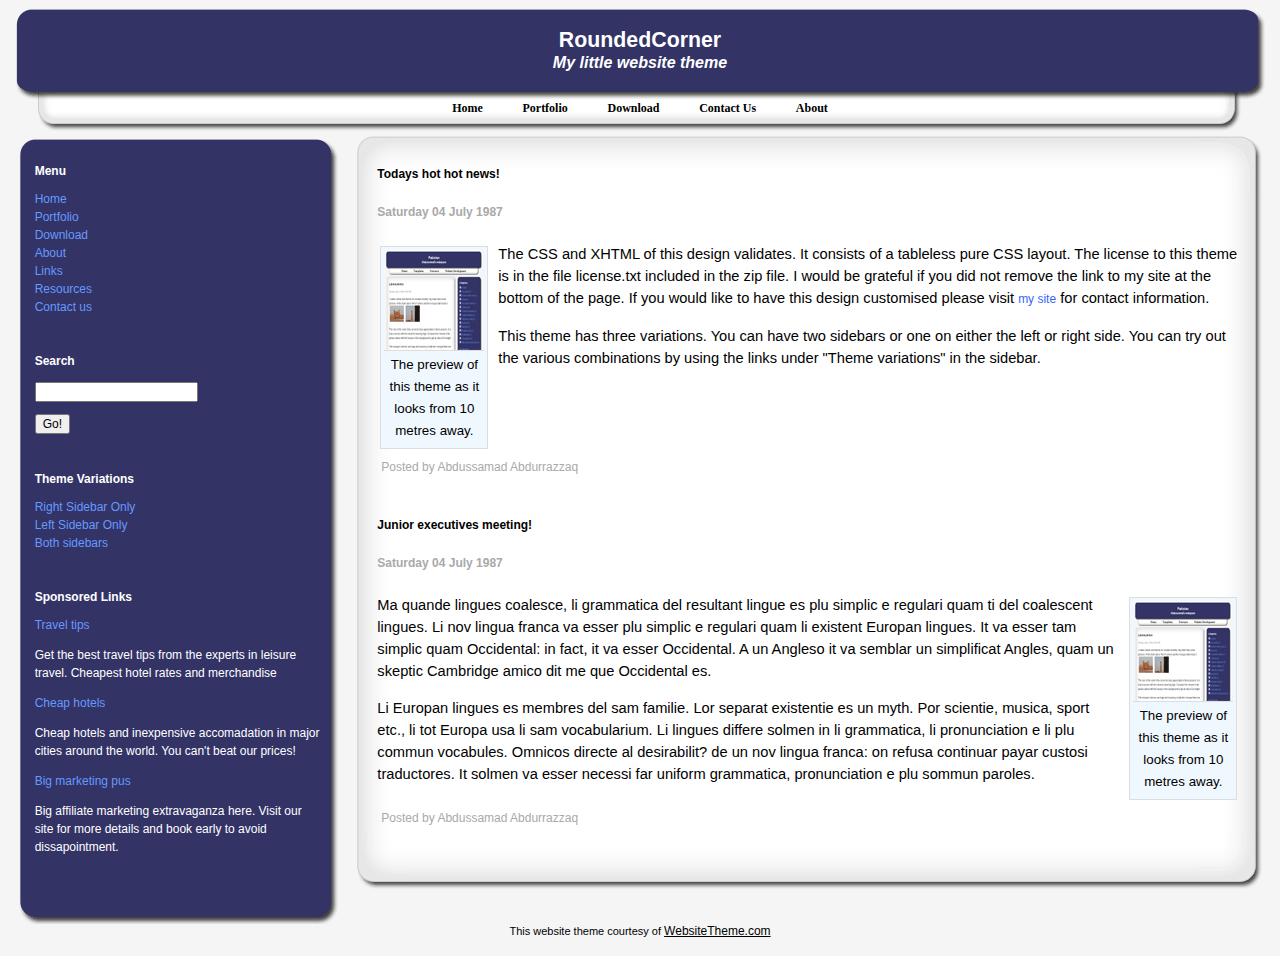
<file: Admin/index.html>
<!DOCTYPE html PUBLIC "-//W3C//DTD XHTML 1.0 Transitional//EN"
           "http://www.w3.org/TR/xhtml1/DTD/xhtml1-transitional.dtd">
<html>
<head>
<!--
RoundedCorner  website theme by Abdussamad Abdurrazzaq

http://websitetheme.com
http://abdussamad.com

 -->
<title>
Rounded Corner website theme courtesy of Abdussamad Abdurrazzaq and WebsiteTheme.com
</title>
    <meta http-equiv="Content-Type" content="text/html; charset=UTF-8" />
    <link rel="stylesheet" type="text/css" href="./style.css" />
</head>
<body>
<div id="banner_lc">
<div id="banner_rc">
<div id="banner_tc">
<div id="banner_bc">	
<div id="banner_bl">
<div id="banner_br">
<div id="banner_tl">
<div id="banner_tr">
<div id="banner">
    <h1><a class="homelink1" href="#">RoundedCorner</a></h1>
    <h2><a class="homelink2" href="#">My little website theme</a></h2>
</div>
 <div id="top_nav">
    <a href="#">Home</a>
    <a href="#">Portfolio</a>
    <a href="#">Download</a>

     <a href="#">Contact Us</a>
    <a href="#">About</a>
      </div>


</div></div></div></div></div></div></div></div>
 <div class="left_sidebar_container">
		<div class="sidebar_lc">
		<div class="sidebar_rc">
		<div class="sidebar_tc">
		<div class="sidebar_bc">		
		<div class="sidebar_bl">
		<div class="sidebar_br">
		<div class="sidebar_tl">
		<div class="sidebar_tr">
		<div id="LeftSideBar">	
		<div class="SideBarItem">
		<div class="SideBarTitle">Menu</div>

<a href="#">Home</a><br />
    <a href="#">Portfolio</a><br />
    <a href="#">Download</a><br />
    <a href="#">About</a><br />  <a href="#">Links</a><br />
      <a href="#">Resources</a><br />
      
        <a href="#">Contact us</a><br /></div>
    <div class="SideBarItem">
		<div class="SideBarTitle">Search</div>
		<form name="frmsearch" action="#" method="post">
		<p>
		<input type="text" name="txtin" value="" /></p>
		<input type="submit" name="sbm" value="Go!" />
		</form>
		</div>
		<div class="SideBarItem">
		<div class="SideBarTitle">Theme Variations</div>
		 <a href="./rightonly.html">Right Sidebar Only</a><br />
    	<a href="./index.html">Left Sidebar Only</a><br />
    	<a href="./both.html">Both sidebars</a><br />  
		
		</div>
		<div class="SideBarItem">
		<div class="SideBarTitle">Sponsored Links</div>
		<a href="#"> Travel tips</a><br />
		<p>
		Get the best travel tips from the experts in leisure travel. Cheapest hotel rates and merchandise
		</p>
		
		<a href="#"> Cheap hotels</a><br />
		<p>
		Cheap hotels and inexpensive accomadation in major cities around the world. You can't beat our prices!
		</p>
		<a href="#"> Big marketing pus</a><br />
		<p>
		Big affiliate marketing extravaganza here. Visit our site for more details and book early to avoid dissapointment.
		</p>
		</div>
        </div></div></div></div></div></div></div></div></div></div>


<div id="content_left_only_position">
<div id="content_lc">
<div id="content_rc">
<div id="content_tc">
<div id="content_bc">	
<div id="content_bl">
<div id="content_br">
<div id="content_tl">
<div id="content_tr">
<div id="content_inside">
<h3 class="entry_title"><a   href="#">Todays hot hot news!</a>
</h3>
<div class="entry">
<div class="entry_date">
Saturday 04 July 1987
</div>
<div class="imageComment_left" style="width:100px">
	<div class="imageComment_img">
		<a href="#">
			<img src="./img/preview.png" height="100" width="100" alt="Preview" />
		</a>
	</div>
	<div class="imageComment_txt">
		The preview of this theme as it looks from 10 metres away.
	</div>
</div>
<p>The CSS and XHTML of this design validates. It consists of a tableless pure CSS layout. The license to this theme is in the file license.txt included in the zip file. I would be grateful if you did not remove the link to my site at the bottom of the page. If you would like to  have this design customised please visit <a href="http://websitetheme.com">my site</a> for contact information.
</p> <p>This theme has three variations. You can have two sidebars or one on either the left or right side. You can try out the various combinations by using the links under "Theme variations" in the sidebar. 
</p>
<div class="entryFooter">
Posted by Abdussamad Abdurrazzaq
</div>
</div>
<h3 class="entry_title"><a   href="#">Junior executives meeting!</a>
</h3>
<div class="entry">
<div class="entry_date">
Saturday 04 July 1987
</div><div class="imageComment_right" style="width:100px">
	<div class="imageComment_img">
		<a href="#">
			<img src="./img/preview.png" height="100" width="100" alt="Preview" />
		</a>
	</div>
	<div class="imageComment_txt">
		The preview of this theme as it looks from 10 metres away.
	</div>
</div>

<p>Ma quande lingues coalesce, li grammatica del resultant lingue es plu simplic e regulari quam ti del coalescent lingues. Li nov lingua franca va esser plu simplic e regulari quam li existent Europan lingues. It va esser tam simplic quam Occidental: in fact, it va esser Occidental. A un Angleso it va semblar un simplificat Angles, quam un skeptic Cambridge amico dit me que Occidental es.
</p>
<p>Li Europan lingues es membres del sam familie. Lor separat existentie es un myth. Por scientie, musica, sport etc., li tot Europa usa li sam vocabularium. Li lingues differe solmen in li grammatica, li pronunciation e li plu commun vocabules. Omnicos directe al desirabilit? de un nov lingua franca: on refusa continuar payar custosi traductores. It solmen va esser necessi far uniform grammatica, pronunciation e plu sommun paroles.

</p>
<div class="entryFooter">
Posted by Abdussamad Abdurrazzaq
</div>
</div>
		</div></div>		</div>	</div>		</div>		</div>		</div>		</div>		</div>		</div>		
<div class="credit_footer">
This website theme courtesy of <a href="http://websitetheme.com"> WebsiteTheme.com</a>
</div>
</body>
</html>
</file>
<file: Admin/style.css>
/*
RoundedCorner website theme by Abdussamad Abdurrazzaq

http://abdussamad.com
http://websitetheme.com

See license.txt for license
 */

 body
{
padding:.5em 1em;

margin:0px;
font-family: Arial, sans-serif;
font-size:11pt;
background-color:#f5f5f5;
}

#banner_tc{
background-image:url("./img/htc.gif");
background-position:top center;
background-repeat:repeat-x;

}
#banner_rc
{
background-image:url("./img/hrc.gif");
background-position:right;
background-repeat:repeat-y;
}
#banner_lc
{
background-image:url("./img/hlc.gif");
background-position:left;
background-repeat:repeat-y;

padding:0px 0px 0px 0px;
margin:0px;
background-color:#333366;
}
#banner_bc
{
background-image:url("./img/hbc.gif");
background-position:bottom center;
background-repeat:repeat-x;
}
#banner_tl
{
background-image:url("./img/htl.gif");
background-position:top left;
background-repeat:no-repeat;
}
#banner_tr
{
background-image:url("./img/htr.gif");
background-position:top right;
background-repeat:no-repeat;
text-align:center;
}
#banner_bl
{
background-image:url("./img/hbl.gif");
background-position:bottom left;
background-repeat:no-repeat;
}
#banner_br
{
background-image:url("./img/hbr.gif");
background-position:bottom right;
background-repeat:no-repeat;
}
#top_nav
{
position:relative;
bottom:1.25em;
left:0em;
height:1em;
text-align:center;color:#000;
font-family:georgia,serif	;


}
#top_nav a,#top_nav a:visited,#top_nav a:hover{color:#000 !important; padding:0px 1.5em;font-weight:bold;}


#content_right_only_position
{
position:relative;
float:left;
width:73%;

background-color:transparent;
}

#content_left_only_position
{
position:relative;
float:right;
width:73%;

}

#content_middle_position
{
position:relative;
float:left;
width:46%;

}

#content_tc{
background-image:url("./img/content_tc.gif");
background-position:top center;
background-repeat:repeat-x;position:relative;

}
#content_rc
{
background-image:url("./img/content_rc.gif");
background-position:right;
background-repeat:repeat-y;position:relative;
}


#content_lc
{
background-image:url("./img/content_lc.gif");
background-position:left;
background-repeat:repeat-y;
margin:0px;
background-color:white;
color:black;position:relative;

}

#content_bc
{
background-image:url("./img/content_bc.gif");
background-position:bottom center;
background-repeat:repeat-x;position:relative;
}
#content_tl
{
background-image:url("./img/content_tl.gif");
background-position:top left;
background-repeat:no-repeat;position:relative;
}
#content_tr
{
background-image:url("./img/content_tr.gif");
background-position:top right;
background-repeat:no-repeat;
position:relative;
}
#content_bl
{
background-image:url("./img/content_bl.gif");
background-position:bottom left;
background-repeat:no-repeat;position:relative;
}
#content_br
{
background-image:url("./img/content_br.gif");
background-position:bottom right;
background-repeat:no-repeat;position:relative;
}


#content_inside{
position:relative;
padding:25px;
}
#content_inside img{position:relative;}

.sidebar_tc{
background-image:url("./img/sidebar_tc.gif");
background-position:top center;
background-repeat:repeat-x;

}
.sidebar_rc
{
background-image:url("./img/sidebar_rc.gif");
background-position:right;
background-repeat:repeat-y;

}
.sidebar_lc
{
background-image:url("./img/sidebar_lc.gif");
background-position:left;
background-repeat:repeat-y;
background-color:#333366;
}
.sidebar_bc
{
background-image:url("./img/sidebar_bc.gif");
background-position:bottom center;
background-repeat:repeat-x;
}
.sidebar_tl
{
background-image:url("./img/sidebar_tl.gif");
background-position:top left;
background-repeat:no-repeat;
}
.sidebar_tr
{
background-image:url("./img/sidebar_tr.gif");
background-position:top right;
background-repeat:no-repeat;
padding:20px;
}
.sidebar_bl
{
background-image:url("./img/sidebar_bl.gif");
background-position:bottom left;
background-repeat:no-repeat;
}
.sidebar_br
{
background-image:url("./img/sidebar_br.gif");
background-position:bottom right;
background-repeat:no-repeat;
}

.right_sidebar_container
{

float:right;
width:26%;

}

.left_sidebar_container
{

float:left;
width:26%;
}
 
h4,h3 {
    margin: 0;
}

#RightSideBar,#LeftSideBar {

    padding:0px;
		
}



input, textarea {
    font-size: 9pt;
    font-family: Arial, sans-serif;
    margin-left: 0px;
}



#banner {
 	background-color: inherit;
	color:#ffffff;
	height:7.5em;

}

a.homelink1,
a.homelink1:hover,
a.homelink1:link,
a.homelink1:visited,
#banner h1 {
    color: #FFFFFF;
    background-color:inherit;
    font-family: Arial, sans-serif;
    font-size : 16pt;
    padding:1em 0em 0em 0em;
    margin: 0px;		
    text-decoration: none;
}

a.homelink2,
a.homelink2:hover,
a.homelink2:link,
a.homelink2:visited,
#banner h2 {
    color: #FFFFFF;			
	background-color:inherit;
    padding:0em;
    font-size: 12pt;
    font-style:italic;
    margin: 0px;
    text-decoration: none;
}

.entry_title {
    font-family: Arial, sans-serif;
    font-size: 12pt;
    font-weight: bold;
    margin-top: 10px;
    color:#000000;
    background-color:inherit;
  }

.entry_title a:link,
.entry_title a:visited {
	
   text-decoration: none;
   border: 0;
   color: #000000;
   background-color:inherit;
}

.entry_title a:hover {
  background-color:inherit;
  color:#000066;
	 text-decoration:none;
}


.entry {
    font-family: Arial, sans-serif;
    font-size: 11pt;
    font-weight: normal ;line-height:150%;
 
}

.entry a:link,.entry a:visited{ color:#3366ff;}
.entry a:hover{color:#000066;}

.entry img{border:0px}
.entry_date {
    font-family:Arial, sans-serif;
    font-size: 9pt;
    margin: 20px 0px;
    text-align: left;
	font-weight:bold;
	color:#a9a9a9;
}

div.entryFooter {
    font-family: Arial, sans-serif;
    font-size:9pt;
    color: #a9a9a9;
		background-color:inherit;
	
    padding:  4px;
    clear: both;
		margin-top:1em;
		margin-bottom:3em;
		}

a{background-color:transparent;}
a:link,
a:visited,
a:active {
    color: #6699ff;		background-color:inherit;
    text-decoration: none;
    font-size: 9pt;
}
a:hover {
   color:#000066;		background-color:inherit;
       text-decoration: underline;
}


div.SideBarItem {
    padding-bottom: 12px;
    margin-bottom: 2em;
    font-size: 12px;
    font-weight:normal;line-height:150%;
   color:#fff;
}
div.SideBarItem  a:hover{color:#6699ff;}
div.SideBarItem img {border:0px;}
.SideBarTitle {
    
    font-family: arial, sans-serif;
    color: #FFFFFF;		background-color:inherit;
    font-size: 1em;
    font-weight:bold;
				text-align:left;
    margin:10px 0px;
		
}

.imageComment_center,
.imageComment_left,
.imageComment_right {
	position:relative;
    border: 1px solid #DDDDDD;
		color:black;
    background-color: #f0f8ff;
    margin: 3px;
    padding: 3px;
    text-align: center;
}
.imageComment_center a img,
.imageComment_left a img,
.imageComment_right a img
{
	
	border: 0px}


.imageComment_left{
 float: left;	
margin-right:10px;

}
.imageComment_right{
margin-left:10px;
 float: right;
}

.imageComment_center {
    margin: auto;
}


.imageComment_img,
.imageComment_img img {
    margin: 0px;
    padding: 0px;
    text-align: center;
}

.imageComment_txt {
    border-top: 1px solid #DDDDDD;
    margin: 0px;
    padding: 3px;
    clear: both;
    font-size: 10pt;
    text-align: center;
}
.credit_footer
{
	clear:both;
margin:1em;

width:auto;

		font-size:.75em;
	text-align:center;	
}
.credit_footer a,.credit_footer a:visited
{text-decoration:underline;
color:#000; 
}
</file>
